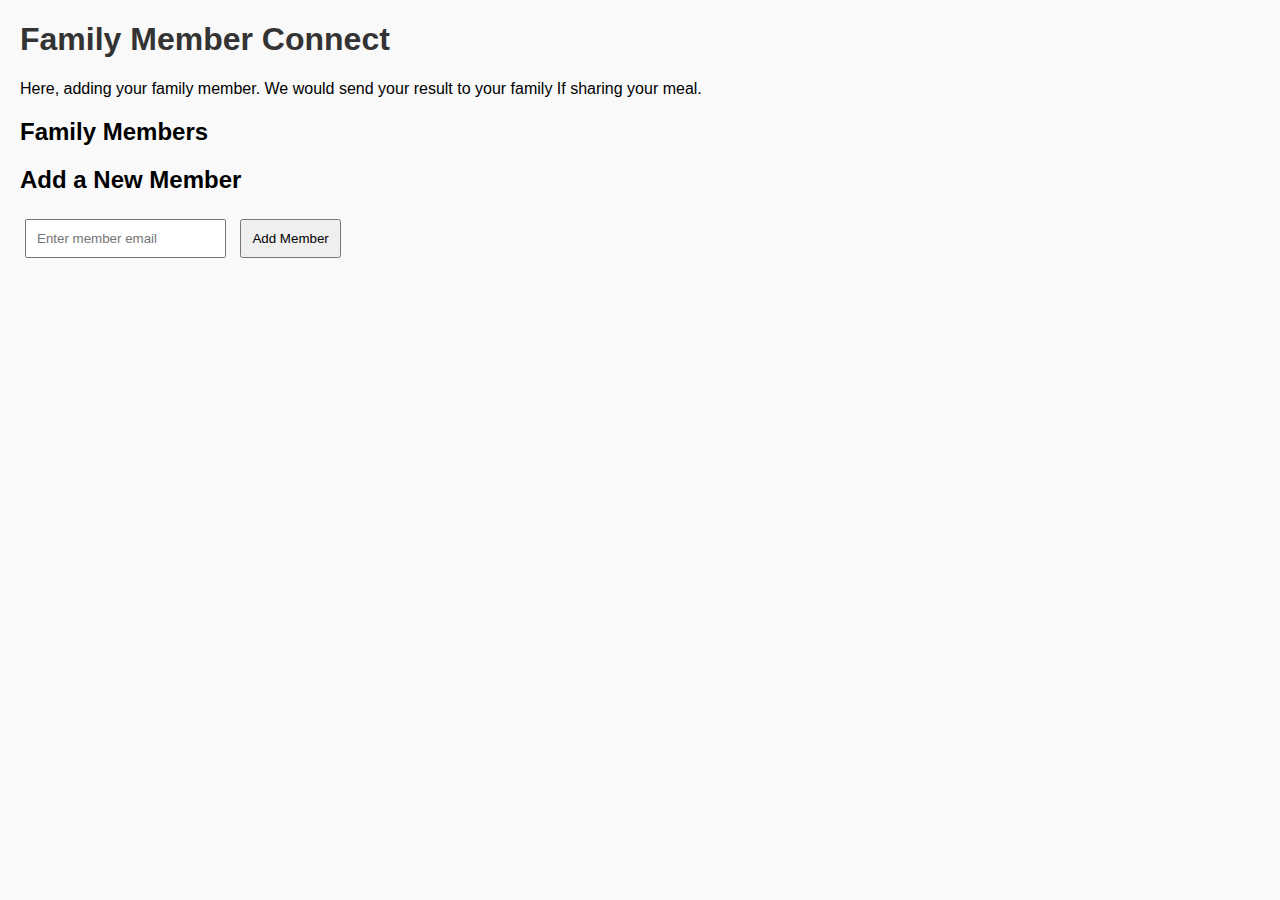
<file: src/main/resources/static/html/family_group.html>
<!DOCTYPE html>
<html lang="en">
<head>
    <meta charset="UTF-8">
    <meta name="viewport" content="width=device-width, initial-scale=1.0">
    <title>Family Member Connect</title>
    <style>
        body {
            font-family: Arial, sans-serif;
            margin: 20px;
            background-color: #f9f9f9;
        }
        h1 {
            color: #333;
        }
        .family-list {
            margin: 20px 0;
        }
        .family-list ul {
            list-style-type: none;
            padding: 0;
        }
        .family-list li {
            background: #e8f5e9;
            margin: 5px 0;
            padding: 10px;
            border-radius: 5px;
        }
        .add-member-form {
            margin-top: 20px;
        }
        .add-member-form input, .add-member-form button {
            padding: 10px;
            margin: 5px;
        }
    </style>
</head>
<body>

    <h1>Family Member Connect</h1>
    <p>Here, adding your family member. We would send your result to your family If sharing your meal.</p>

    <div class="family-list">
        <h2>Family Members</h2>
        <ul id="familyList"></ul>
    </div>

    <div class="add-member-form">
        <h2>Add a New Member</h2>
        <input type="text" id="memberName" placeholder="Enter member email" />
        <button onclick="addMember()">Add Member</button>
    </div>

    <script>
        function addMember() {
            const memberName = document.getElementById('memberName').value;
            if (memberName) {
                const familyList = document.getElementById('familyList');
                const newMember = document.createElement('li');
                newMember.textContent = memberName;
                familyList.appendChild(newMember);
                document.getElementById('memberName').value = '';
            } else {
                alert('Please enter a email!');
            }
        }
    </script>

</body>
</html>
</file>
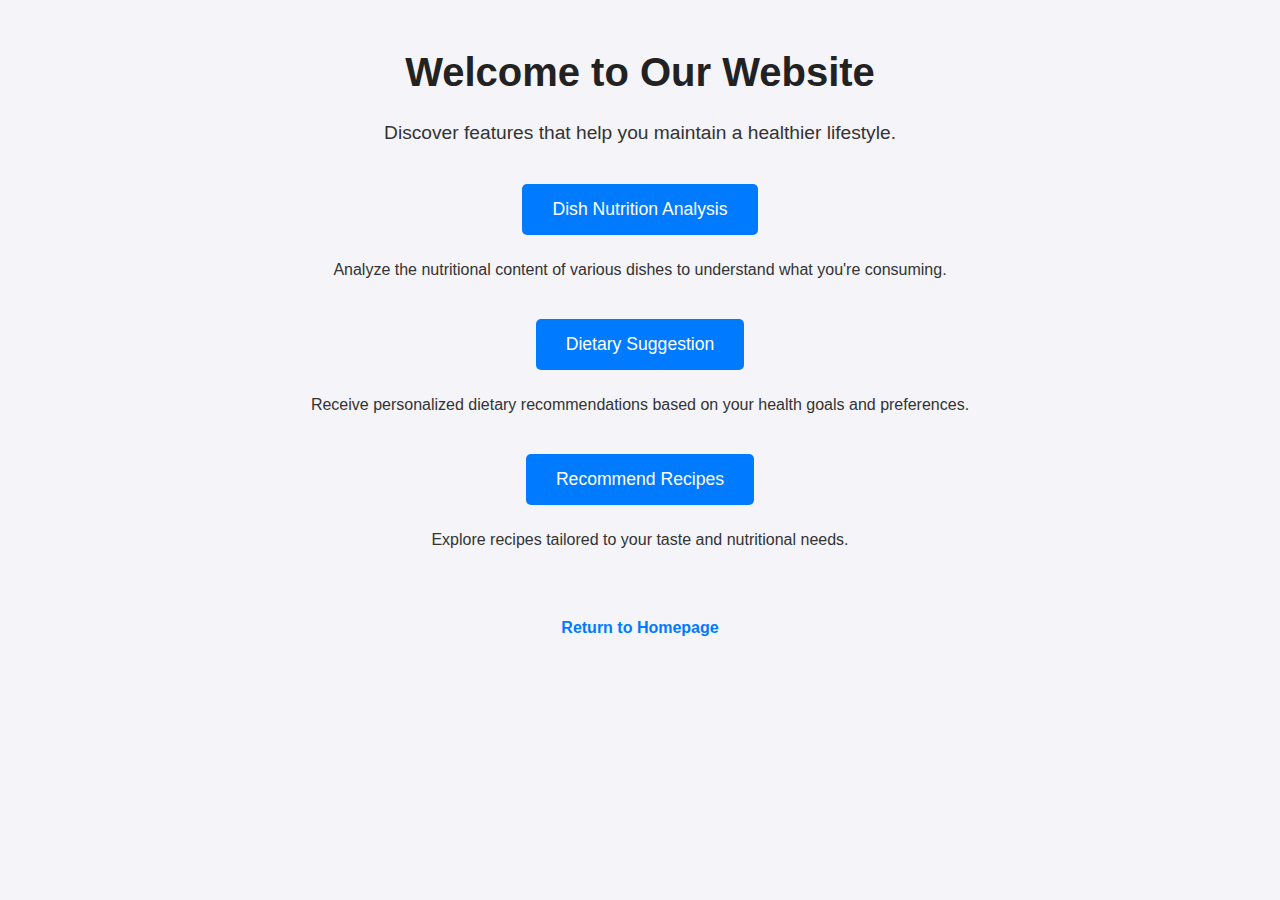
<file: src/main/resources/static/html/gateway.html>
<!DOCTYPE html>
<html lang="en">
<head>
    <meta charset="UTF-8">
    <meta name="viewport" content="width=device-width, initial-scale=1.0">
    <title>Website Features</title>
    <style>
        body {
            font-family: Arial, sans-serif;
            text-align: center;
            background-color: #f4f4f9;
            color: #333;
        }
        h1 {
            margin-top: 50px;
            font-size: 2.5em;
            color: #222;
        }
        .description {
            font-size: 1.2em;
            margin: 20px;
        }
        .button-container {
            margin: 30px 0;
        }
        .button {
            display: inline-block;
            margin: 10px;
            padding: 15px 30px;
            font-size: 1.1em;
            color: #fff;
            background-color: #007bff;
            border: none;
            border-radius: 5px;
            text-decoration: none;
            cursor: pointer;
            transition: background-color 0.3s;
        }
        .button:hover {
            background-color: #0056b3;
        }
        footer {
            margin-top: 50px;
            padding: 20px;
            background-color: #f4f4f9;
            color: #fff;
        }
        footer a {
            color: #007bff;
            text-decoration: none;
            font-weight: bold;
            transition: color 0.3s;
        }
        footer a:hover {
            color: #0056b3;
        }
    </style>
</head>
<body>

<h1>Welcome to Our Website</h1>
<p class="description">Discover features that help you maintain a healthier lifestyle.</p>

<div class="button-container">
    <a href="dish_nutrition.html" class="button">Dish Nutrition Analysis</a>
    <p>Analyze the nutritional content of various dishes to understand what you're consuming.</p>
</div>

<div class="button-container">
    <a href="dietary_suggestion.html" class="button">Dietary Suggestion</a>
    <p>Receive personalized dietary recommendations based on your health goals and preferences.</p>
</div>

<div class="button-container">
    <a href="recommend_recipes.html" class="button">Recommend Recipes</a>
    <p>Explore recipes tailored to your taste and nutritional needs.</p>
</div>

<footer>
    <a href="/index.html">Return to Homepage</a>
</footer>

</body>
</html>
</file>
